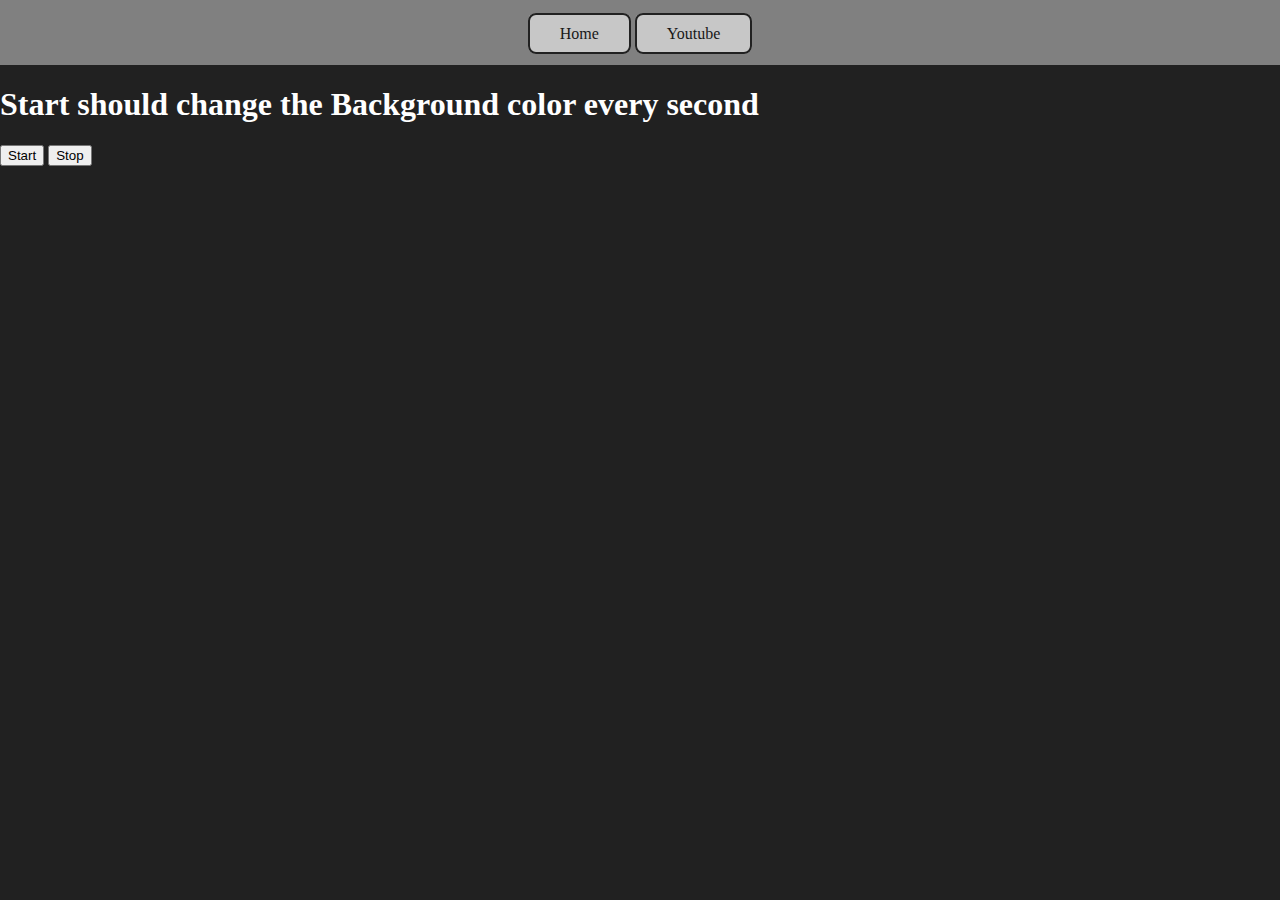
<file: 5-unlimitedColors/index.html>
<!DOCTYPE html>
<html lang="en">
<head>
    <meta charset="UTF-8">
    <meta name="viewport" content="width=device-width, initial-scale=1.0">
    <title>Document</title>
<link rel="stylesheet" href="style.css">
</head>
<body>
    <nav>
        <a href="/home-page/index.html" aria-current="page">Home</a>
        <a href="http://www.youtube.com/@chaiaurcode" target="_blank" rel="noopener noreferrer">Youtube</a>
    </nav>
    <h1>
        Start should change the Background color every second
    </h1>
    <button id="start">Start</button>
    <button id="stop">Stop</button>
    <script src="script.js"></script>
</body>
</html>
</file>
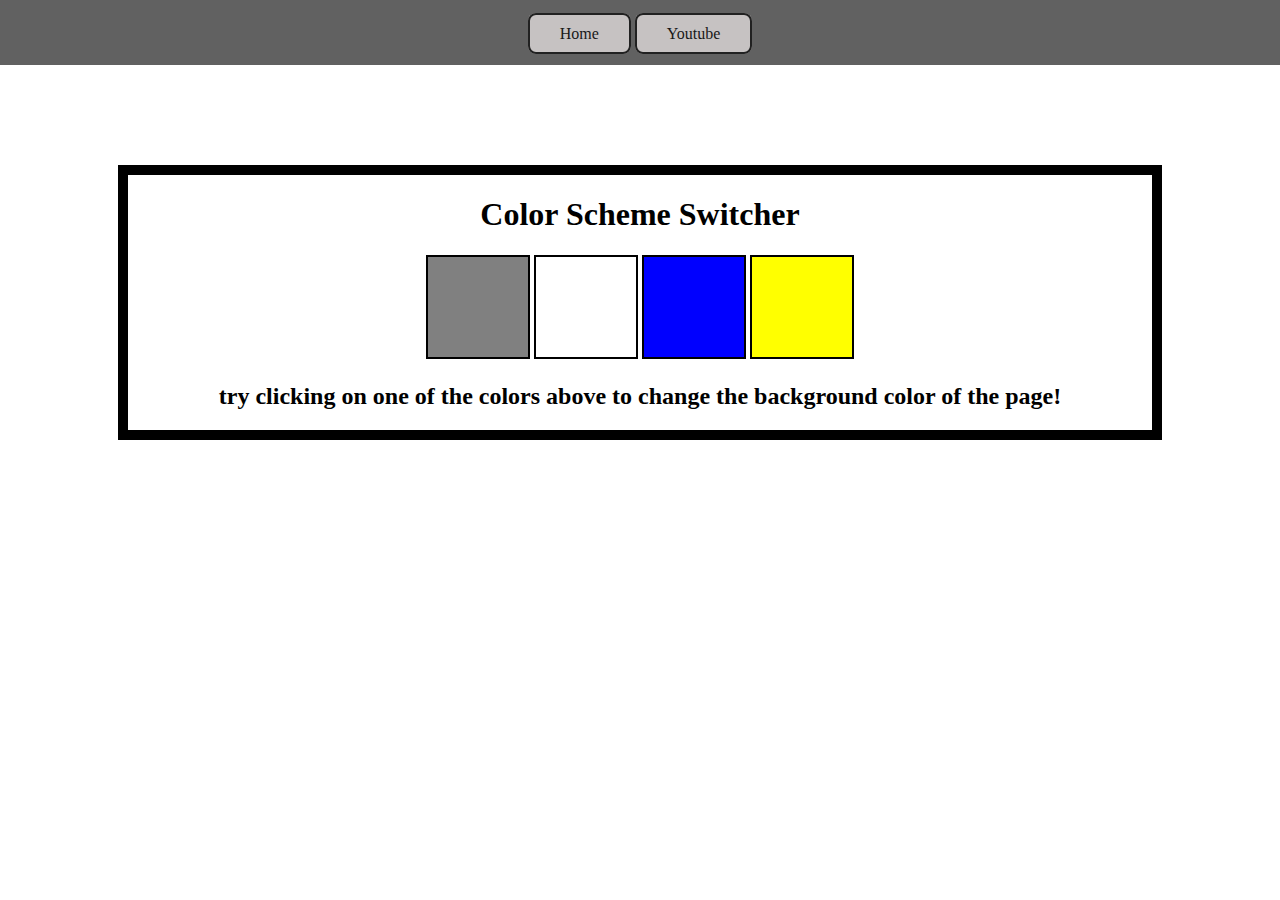
<file: project 1/bgchange.html>
<!DOCTYPE html>
<html lang="en">
<head>
    <meta charset="UTF-8">
    <meta name="viewport" content="width=device-width, initial-scale=1.0">
    <title>Background color changes</title>
    <link rel="stylesheet" href="style.css">
</head>
<body> 
    <nav>
        <a href="/" aria-current="page">Home</a>
        <a href="https://www.youtube.com/@chaiaurcode" target="_blank">Youtube</a>
    </nav>
    <div class="canvas">
        <h1>Color Scheme Switcher</h1>
        <span class="button" id="grey"></span>
        <span class="button" id="white"></span>
        <span class="button" id="blue"></span>
        <span class="button" id="yellow"></span>
        <h2>
            try clicking on one of the colors above
            <span>to change the background color of the page!</span>
        </h2>
    </div>
    <script src="chaiaurcode.js"></script>
</body>
</html>
</file>
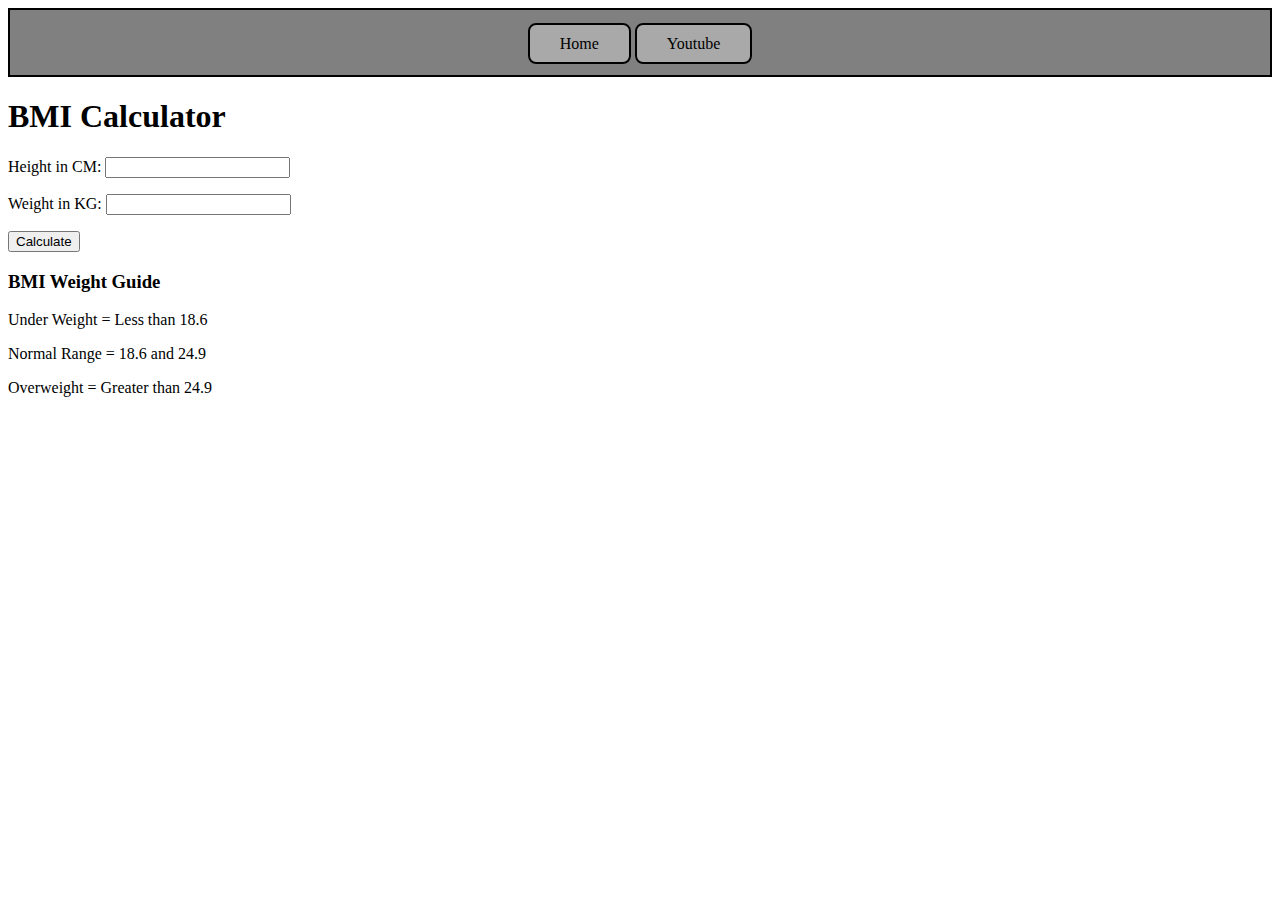
<file: project 2/BmiCalculator.html>
<!DOCTYPE html>
<html lang="en">
<head>
    <meta charset="UTF-8">
    <meta name="viewport" content="width=device-width, initial-scale=1.0">
    <title>Document</title>
    <link rel="stylesheet" href="style1.css">
</head>
<body>
    <nav>
        <a href="/" aria-current="page">Home</a>
        <a href="https://www.youtube.com/@chaiaurcode" target="_blank">Youtube</a>
    </nav>
    <div class="container">
        <h1>BMI Calculator</h1>
        <form action="">
        <p><label>Height in CM:</label>
        <input type="text" id="height"></p>
        <p><label>Weight in KG:</label>
        <input type="text" id="weight"></p>
        <button>Calculate</button>
        <div id="result"></div>
        <div id="weight-guide">
            <h3>BMI Weight Guide</h3>
            <p>Under Weight = Less than 18.6</p>
            <p>Normal Range = 18.6 and 24.9</p>
            <p>Overweight = Greater than 24.9</p>
            </form>
        </div>
    </div>
    <script src="script2.js"></script>
</body>
</html>
</file>
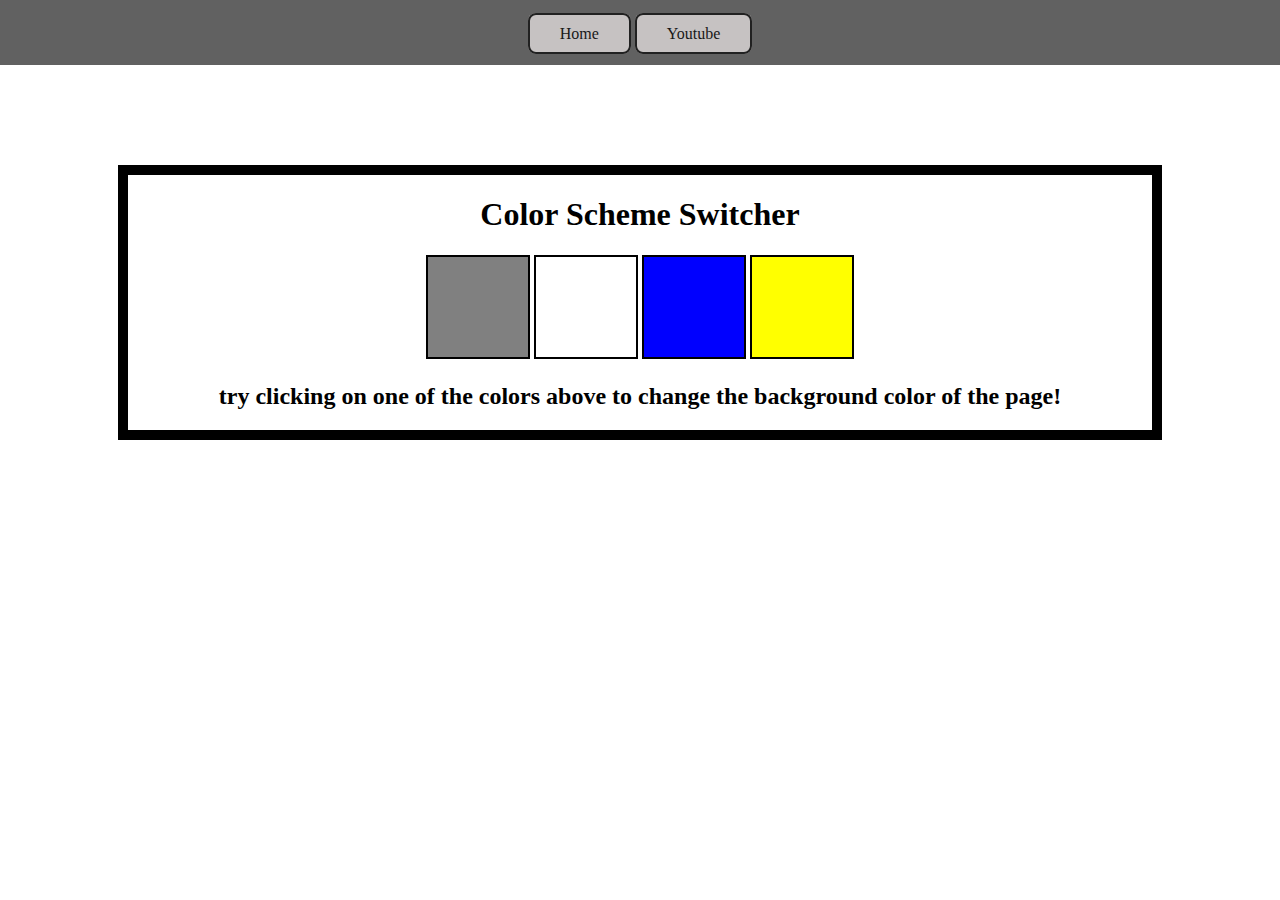
<file: project-1/bgchange.html>
<!DOCTYPE html>
<html lang="en">
<head>
    <meta charset="UTF-8">
    <meta name="viewport" content="width=device-width, initial-scale=1.0">
    <title>Background color changes</title>
    <link rel="stylesheet" href="style.css">
</head>
<body> 
    <nav>
        <a href="/home-page\index.html" aria-current="page">Home</a>
        <a href="https://www.youtube.com/@chaiaurcode" target="_blank">Youtube</a>
    </nav>
    <div class="canvas">
        <h1>Color Scheme Switcher</h1>
        <span class="button" id="grey"></span>
        <span class="button" id="white"></span>
        <span class="button" id="blue"></span>
        <span class="button" id="yellow"></span>
        <h2>
            try clicking on one of the colors above
            <span>to change the background color of the page!</span>
        </h2>
    </div>
    <script src="chaiaurcode.js"></script>
</body>
</html>
</file>
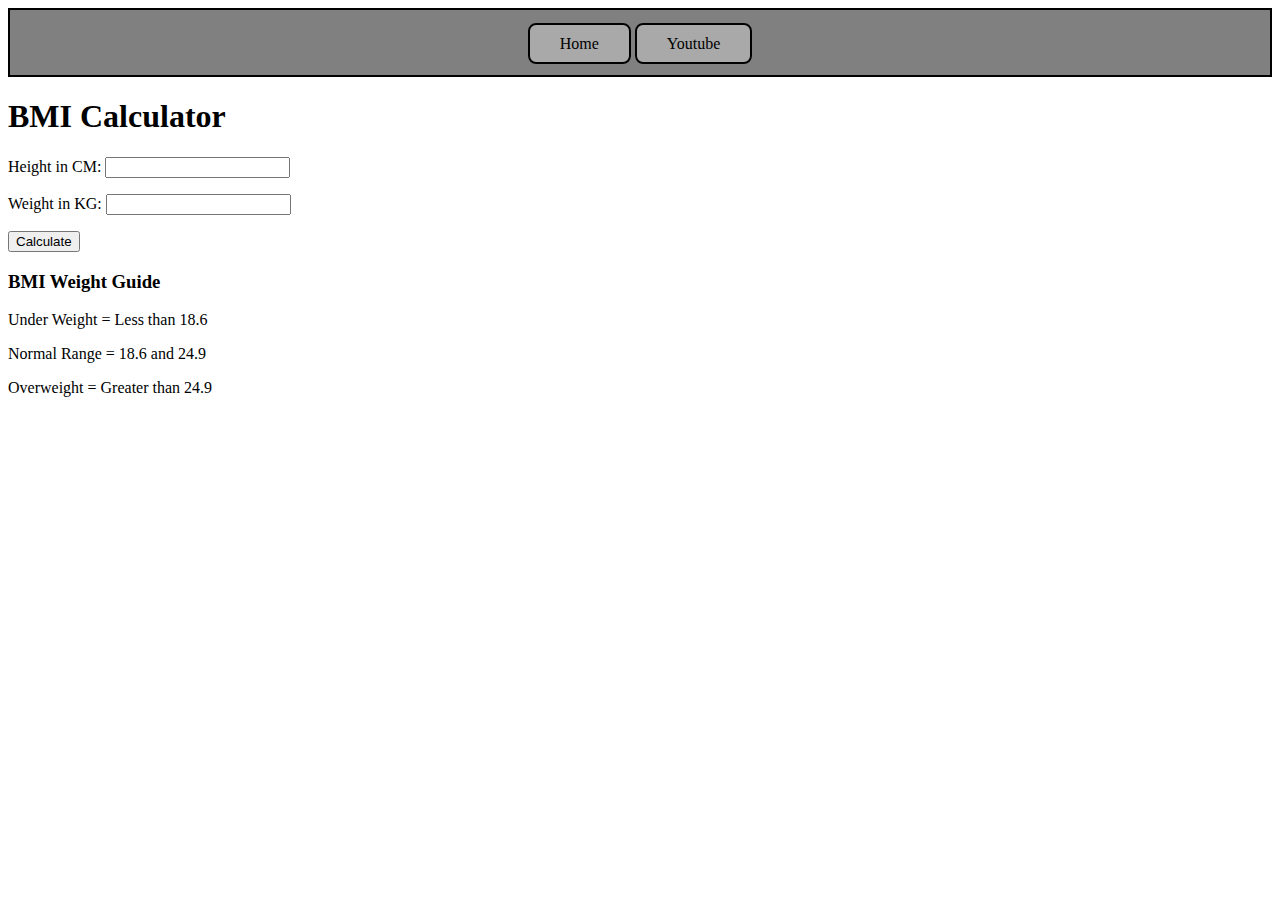
<file: project-2/BmiCalculator.html>
<!DOCTYPE html>
<html lang="en">
<head>
    <meta charset="UTF-8">
    <meta name="viewport" content="width=device-width, initial-scale=1.0">
    <title>Document</title>
    <link rel="stylesheet" href="style1.css">
</head>
<body>
    <nav>
        <a href="/home-page\index.html" aria-current="page">Home</a>
        <a href="https://www.youtube.com/@chaiaurcode" target="_blank">Youtube</a>
    </nav>
    <div class="container">
        <h1>BMI Calculator</h1>
        <form action="">
        <p><label>Height in CM:</label>
        <input type="text" id="height"></p>
        <p><label>Weight in KG:</label>
        <input type="text" id="weight"></p>
        <button>Calculate</button>
        <div id="result"></div>
        <div id="weight-guide">
            <h3>BMI Weight Guide</h3>
            <p>Under Weight = Less than 18.6</p>
            <p>Normal Range = 18.6 and 24.9</p>
            <p>Overweight = Greater than 24.9</p>
            </form>
        </div>
    </div>
    <script src="script2.js"></script>
</body>
</html>
</file>
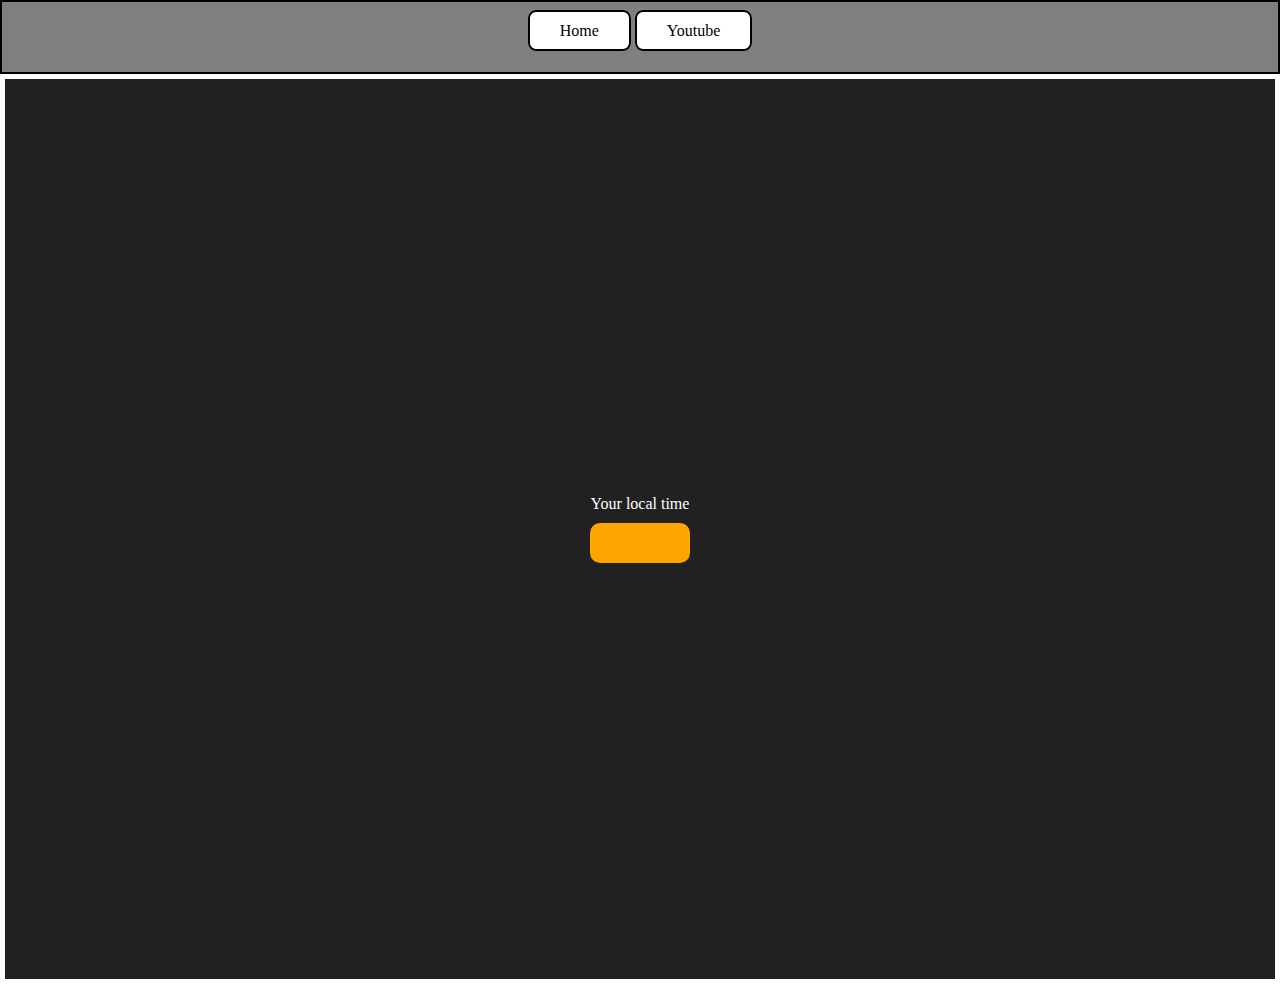
<file: project-3/DigitalClock.html>
<!DOCTYPE html>
<html lang="en">
<head>
    <meta charset="UTF-8">
    <meta name="viewport" content="width=device-width, initial-scale=1.0">
    <title>Document</title>
    <link rel="stylesheet" href="style2.css">
</head>
<body>
    <nav>
        <a href="/home-page/index.html" target="_blank" rel="noopener noreferrer">Home</a>
        <a href="http://youtube.com/@chaiaurcode" target="_blank" rel="noopener noreferrer">Youtube</a>
    </nav>
    <div class="center">
        <div id="banner"><span>Your local time</span></div>
        <div id="clock"></div>
    </div>
    <script src="script2.js"></script>
</body>
</html>
</file>
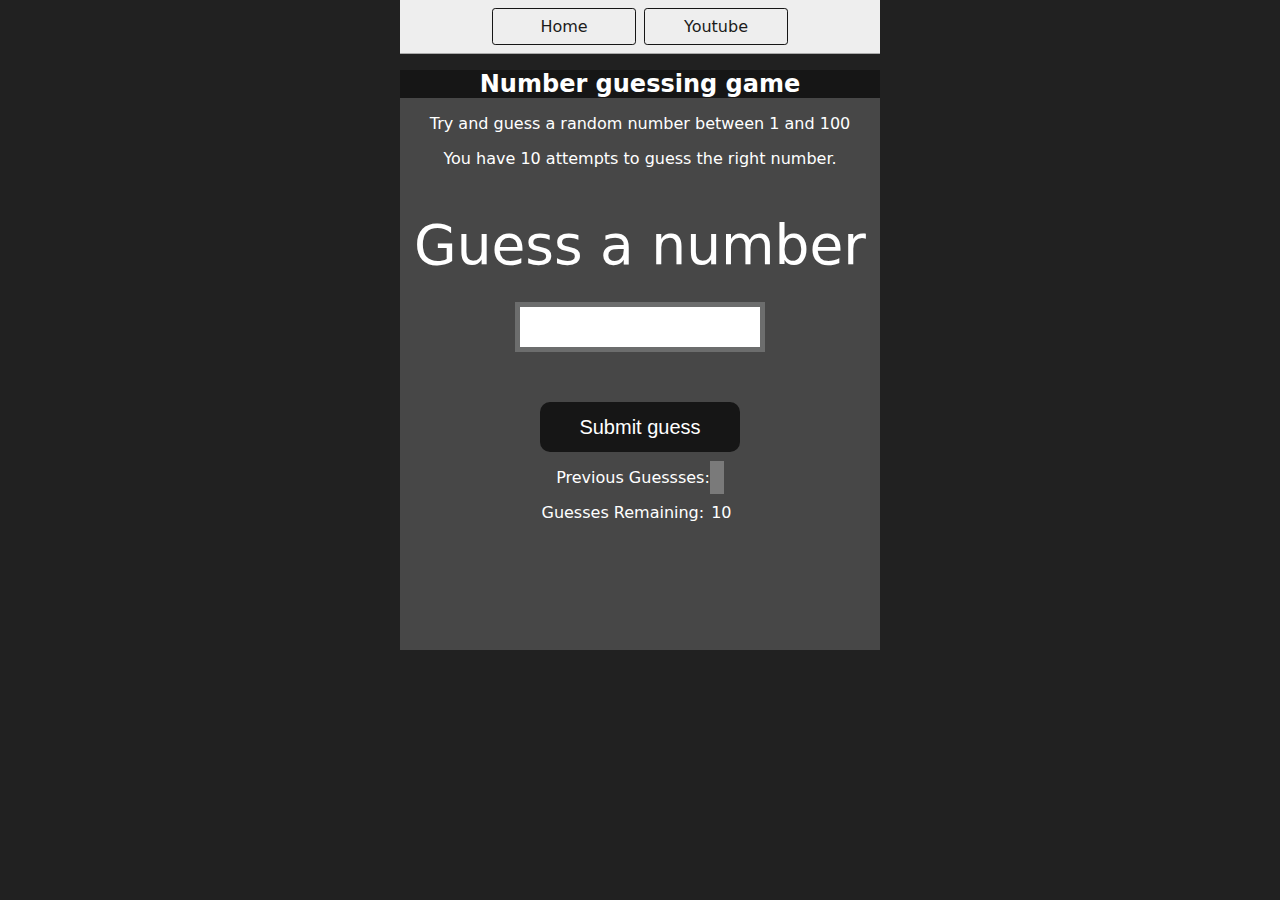
<file: project-4/GuessTheNumber.html>
<!DOCTYPE html>
<html lang="en">
<head>
    <meta charset="UTF-8">
    <meta name="viewport" content="width=device-width, initial-scale=1.0">
    <title>Document</title>
    <link rel="stylesheet" href="style3.css">
</head>
<body></body>
    <nav>
    <a href="/home-page/index.html" target="_blank">Home</a>
    <a href="https://www.youtube.com/@chaiaurcode" target="_blank">Youtube</a>
    </nav>
    <div id="wrapper">
        <h1>Number guessing game</h1>
        <p>Try and guess a random number between 1 and 100</p>
        <p>You have 10 attempts to guess the right number.</p>
        <br>
        <form action="" class="form">
            <label for="guessField" id="guess">Guess a number</label>
            <input type="text" class="guessField" id="guessField">
            <br>
            <input type="submit" id="subt" value="Submit guess" class="guessSubmit">

        </form>
        <div class="resultParas">
            <p>Previous Guessses:<span class="guesses"></span></p>
            <p>Guesses Remaining:<span class="lastResult">10</span></p>
            <p class="lowOrHi"></p>
        </div>
    </div>
    <script src="script3.js"></script>
</body>
</html>
</file>
<file: 5-unlimitedColors/style.css>
body{
    margin: 0;
    background-color: #212121;
    color: #fff;
}
nav{
    background-color:grey;
    height: 40px;
    margin: 0px;
    padding-top: 25px;
    text-align: center;
}
a{

    background-color: #c7c7c7;
    padding: 10px 30px;
    border-radius: 8px;
    color:#181818;
    text-decoration: none;
    border: 2px solid #212121;
    
}
</file>
<file: project 1/style.css>
body{
    margin:0;

}

span{
    
}
.canvas{
    margin: 100px auto 100px;
    width:80%;
    text-align: center;
    border: 10px solid black;
}
.button{
     width: 100px;
  height: 100px;
  border: solid black 2px;
  display: inline-block;
}
#grey{
    background-color: grey;
}
#white{
    background-color: white;
}
#blue{
    background-color: blue;
}
#yellow{
    background-color: yellow;
}
nav{
    background-color: rgb(97, 97, 97);
    height: 40px;
    margin: 0px;
    padding-top: 25px;
    text-align: center;
}
a{

    background-color: #c6c2c2;
    padding: 10px 30px;
    border-radius: 8px;
    color:#181818;
    text-decoration: none;
    border: 2px solid #212121;
    
}
</file>
<file: project 2/style1.css>
html{
    margin: 0;
}
nav{
    border: 2px solid black;
    height: 40px;
    text-align: center;
    padding-top: 25px;
    background-color: gray;
    
}
nav a{
    border: 2px solid black;
    border-radius: 8px ;
    padding: 10px 30px;
    text-decoration: none;
    color: black;
    background-color: darkgray;

}
</file>
<file: project-1/style.css>
body{
    margin:0;

}

span{
    
}
.canvas{
    margin: 100px auto 100px;
    width:80%;
    text-align: center;
    border: 10px solid black;
}
.button{
     width: 100px;
  height: 100px;
  border: solid black 2px;
  display: inline-block;
}
#grey{
    background-color: grey;
}
#white{
    background-color: white;
}
#blue{
    background-color: blue;
}
#yellow{
    background-color: yellow;
}
nav{
    background-color: rgb(97, 97, 97);
    height: 40px;
    margin: 0px;
    padding-top: 25px;
    text-align: center;
}
a{

    background-color: #c6c2c2;
    padding: 10px 30px;
    border-radius: 8px;
    color:#181818;
    text-decoration: none;
    border: 2px solid #212121;
    
}
</file>
<file: project-2/style1.css>
html{
    margin: 0;
}
nav{
    border: 2px solid black;
    height: 40px;
    text-align: center;
    padding-top: 25px;
    background-color: gray;
    
}
nav a{
    border: 2px solid black;
    border-radius: 8px ;
    padding: 10px 30px;
    text-decoration: none;
    color: black;
    background-color: darkgray;

}
</file>
<file: project-3/style2.css>
body{
    margin: 0;
    background-color: #212121;
    color: #fff;
}
nav{
    border: 2px solid black;
    height: 30px;
    padding: 20px;
    background-color: grey;
    text-align: center;
}
nav a{
    
background-color: #fff;
padding: 10px 30px;
 border: 2px solid black;
    border-radius: 8px;
    text-decoration: none;
    color: black;
}
.center{
    border: 5px solid white;
    display: flex;
    height: 100vh;
    flex-direction: column;
    justify-content: center;
    align-items: center;
    
    
}
#clock{
    font-size: 40px;
    background-color: orange;
    padding: 20px 50px;
    margin-top: 10px;
    border-radius: 10px;
    
}
</file>
<file: project-4/style3.css>
html {
  font-family: sans-serif;
}
* {
  box-sizing: border-box;
}

body {
  margin: 0;
  font-family: system-ui, sans-serif;
  color: black;
  background-color: white;
}

nav {
  display: flex;
  flex-wrap: wrap;
  align-items: center;
  justify-content: center;
  padding: 0.5rem;
  gap: 0.5rem;
  border-bottom: solid 1px #aaa;
  background-color: #eee;
}

nav a {
  display: inline-block;
  min-width: 9rem;
  padding: 0.5rem;
  border-radius: 0.2rem;
  border: solid 1px rgb(22, 22, 22);
  text-align: center;
  text-decoration: none;
  color: #1b1b1b;
}

nav a[aria-current='page'] {
  color: #000;
  background-color: #d4d4d4;
}

main {
  padding: 1rem;
}

h1 {
  font-weight: bold;
  font-size: 1.5rem;
}

.projects {
  display: flex;
  flex-direction: column;
}

.project-link {
  background-color: #fff;
  padding: 10px 30px;
  border-radius: 8px;
  color: #212121;
  text-decoration: none;
  border: 2px solid #212121;
  margin-top: 5px;
}

body {
  width: 300px;
  max-width: 750px;
  min-width: 480px;
  margin: 0 auto;
  background-color: #212121;
}

.lastResult {
  color: white;
  padding: 7px;
}

.guesses {
  color: white;
  padding: 7px;
}

button {
  background-color: #141414;
  color: #fff;
  width: 250px;
  height: 50px;
  border-radius: 25px;
  font-size: 30px;
  border-style: none;
  margin-top: 30px;
  /* margin-left: 50px; */
}

#subt {
  background-color: #161616;
  color: #ffffff;
  width: 200px;
  height: 50px;
  border-radius: 10px;
  font-size: 20px;
  border-style: none;
  margin-top: 50px;
  /* margin-left: 75px; */
}

#guessField {
  color: #000;
  width: 250px;
  height: 50px;
  font-size: 30px;
  border-style: none;
  margin-top: 25px;

  /* margin-left: 50px; */
  border: 5px solid #6c6d6d;
  text-align: center;
}

#guess {
  font-size: 55px;
  /* margin-left: 90px; */
  margin-top: 120px;
  color: #fff;
}

.guesses {
  background-color: #7a7a7a;
}

#wrapper {
  box-sizing: border-box;
  text-align: center;
  width: 480px;
  height: 580px;
  background-color: #474747;
  color: #fff;
  font-size: 25px;
}

h1 {
  background-color: #161616;

  color: #fff;
  text-align: center;
}

p {
  font-size: 16px;
  text-align: center;
}
</file>
